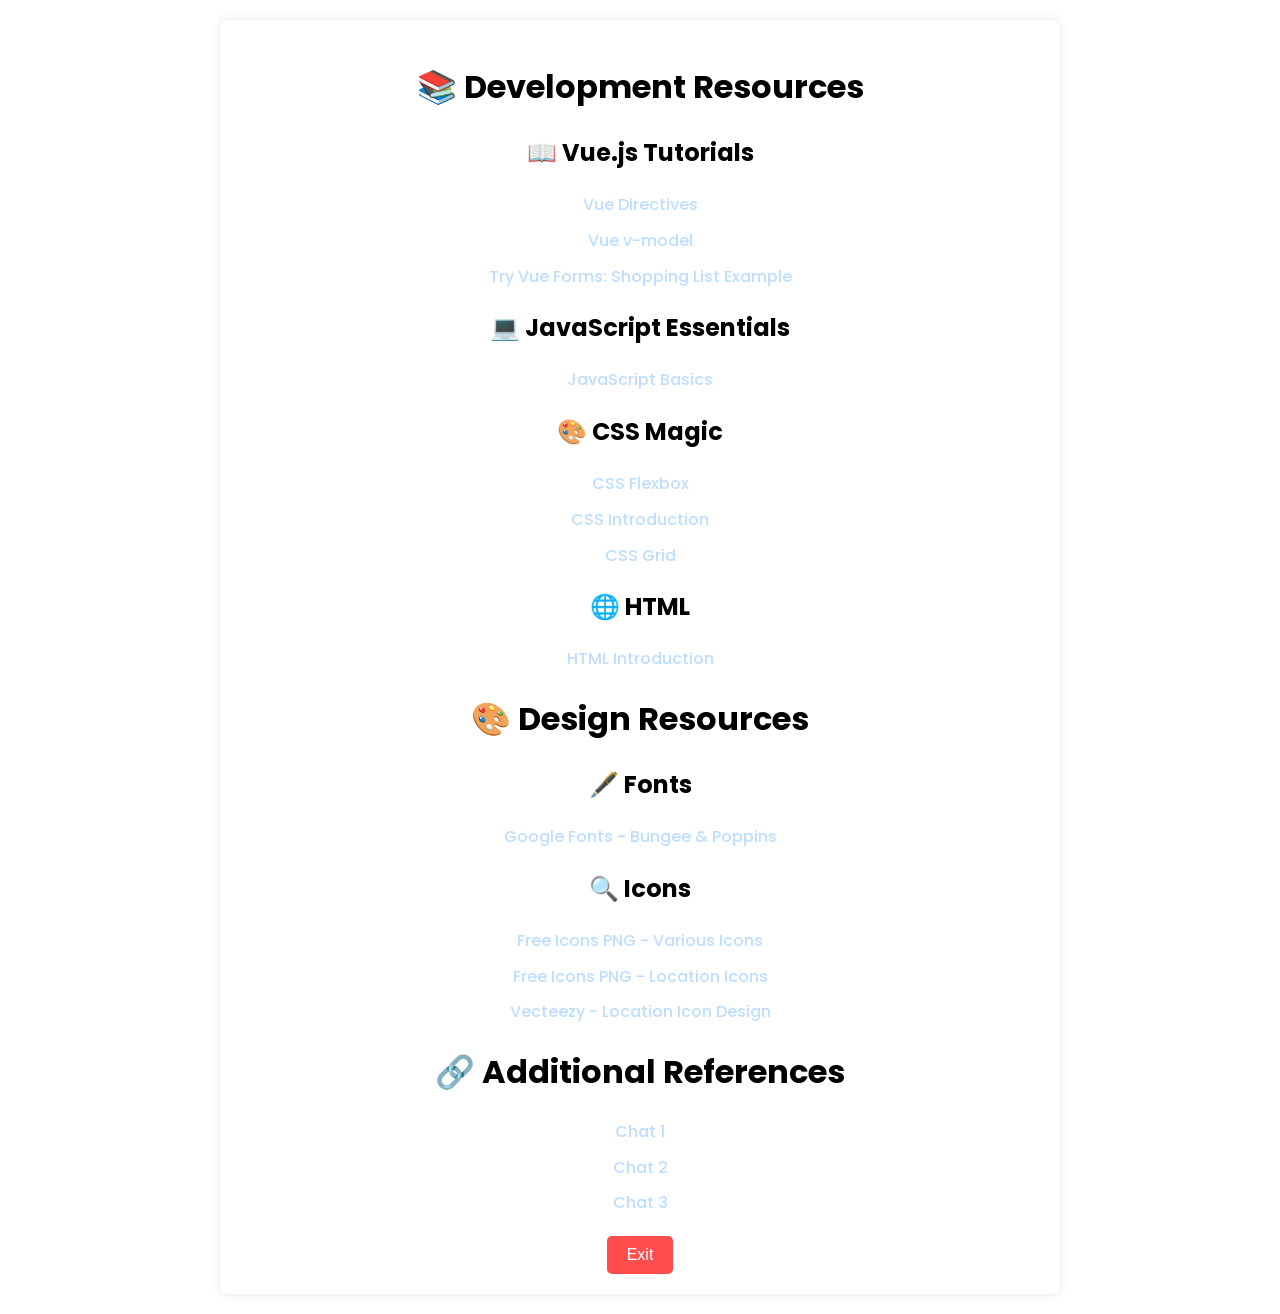
<file: home/resources.html>
<!DOCTYPE html>
<html lang="en">
<head>
    <meta charset="UTF-8">
    <meta name="viewport" content="width=device-width, initial-scale=1.0">
    <link rel="stylesheet" href="css/resources.css">
    <title>Resource List</title>
</head>
<body>
    <div class="container">
        <h1>📚 Development Resources</h1>
        <h2>📖 Vue.js Tutorials</h2>
        <ul>
            <li><a href="https://www.w3schools.com/vue/vue_directives.php">Vue Directives</a></li>
            <li><a href="https://www.w3schools.com/vue/vue_v-model.php">Vue v-model</a></li>
            <li><a href="https://www.w3schools.com/vue/tryit.php?filename=tryvue_forms_shoppingList3">Try Vue Forms: Shopping List Example</a></li>
        </ul>
        
        <h2>💻 JavaScript Essentials</h2>
        <ul>
            <li><a href="https://www.w3schools.com/js/">JavaScript Basics</a></li>
        </ul>
        
        <h2>🎨 CSS Magic</h2>
        <ul>
            <li><a href="https://www.w3schools.com/css/css3_flexbox.asp">CSS Flexbox</a></li>
            <li><a href="https://www.w3schools.com/css/css_intro.asp">CSS Introduction</a></li>
            <li><a href="https://www.w3schools.com/css/css_grid.asp">CSS Grid</a></li>
        </ul>

        <h2>🌐 HTML</h2>
        <ul>
            <li><a href="https://www.w3schools.com/html/html_intro.asp">HTML Introduction</a></li>
        </ul>
        
        <h1>🎨 Design Resources</h1>
        <h2>🖋️ Fonts</h2>
        <ul>
            <li><a href="https://fonts.googleapis.com/css2?family=Bungee&family=Poppins:wght@200;300;400;500;600;700&display=swap">Google Fonts - Bungee & Poppins</a></li>
        </ul>
        
        <h2>🔍 Icons</h2>
        <ul>
            <li><a href="https://www.freeiconspng.com/img/130">Free Icons PNG - Various Icons</a></li>
            <li><a href="https://www.freeiconspng.com/search.html?q=location&tip=icon">Free Icons PNG - Location Icons</a></li>
            <li><a href="https://www.vecteezy.com/png/14466303-location-icon-design-for-online-shop-and-digital-business">Vecteezy - Location Icon Design</a></li>
        </ul>
        
        <h1>🔗 Additional References</h1>
        <ul>
            <li><a href="https://copilot.microsoft.com/chats/nfLtcH59rCZp1gPYJdggY">Chat 1</a></li>
            <li><a href="https://copilot.microsoft.com/chats/9rhGr43PbhQWFpPj3g22J">Chat 2</a></li>
            <li><a href="https://copilot.microsoft.com/chats/rfqxaqjKPhodrEsd3PTTU">Chat 3</a></li>
        </ul>

        <!-- Exit Button -->
        <div class="exit-button-container">
            <button class="exit-button" onclick="window.location.href='index.html'">Exit</button>
        </div>
    </div>
</body>
</html>
</file>
<file: home/css/resources.css>
@import url('https://fonts.googleapis.com/css2?family=Bungee&family=Poppins:wght@200;300;400;500;600;700&display=swap');

body {
    font-family: 'Poppins', sans-serif;
    line-height: 1.6;
    background: url('https://raw.githubusercontent.com/traicyyy/WEBPROG-Personal-Website/feature/2_TCT_Customize_My_Website/home/images/giphy.gif') no-repeat center center fixed;
    background-size: cover;
    margin: 0;
    padding: 0;
    display: flex;
    justify-content: center;
    align-items: center;
    min-height: 100vh;
}

.container {
    background-color: #ffffff87;
    padding: 20px;
    border-radius: 8px;
    box-shadow: 0 0 10px rgba(0, 0, 0, 0.1);
    max-width: 800px;
    width: 100%;
    margin: 20px;
}

h1, h2 {
    color: #000000;
    text-align: center;
    font-weight: 700;
}

h2 {
    margin-top: 20px;
}

ul {
    list-style-type: none;
    padding: 0;
    text-align: center;
}

ul li {
    margin-bottom: 10px;
}

ul li a {
    text-decoration: none;
    color: #bddeff;
    font-weight: 500;
}

ul li a:hover {
    text-decoration: underline;
}

.exit-button-container {
    text-align: center;
    margin-top: 20px;
}

.exit-button {
    background-color: #ff4d4d;
    color: white;
    border: none;
    padding: 10px 20px;
    font-size: 16px;
    border-radius: 5px;
    cursor: pointer;
    transition: background-color 0.3s ease;
}

.exit-button:hover {
    background-color: #ff1a1a;
}
</file>
